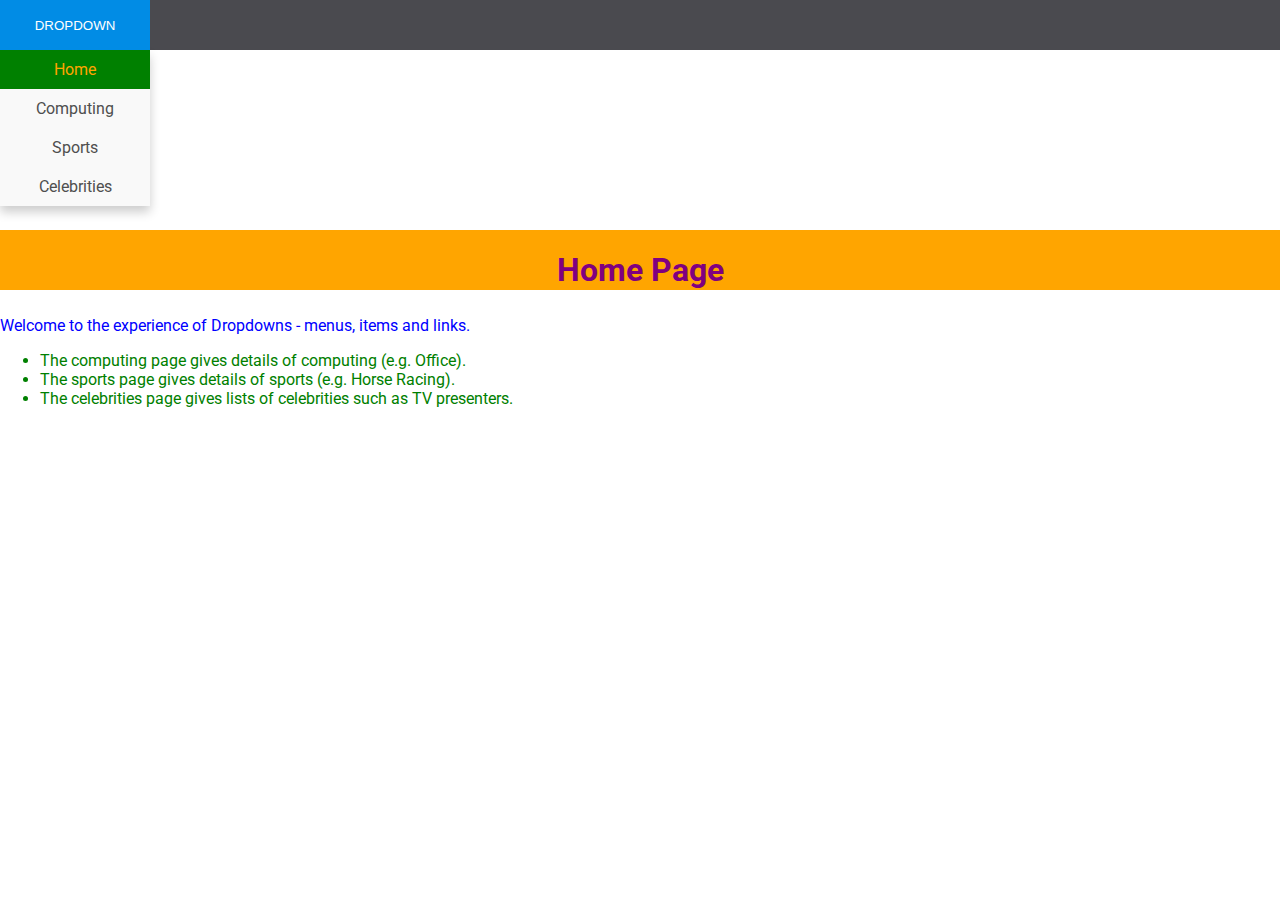
<file: index.html>
<!DOCTYPE html>
<html>
<head>
<meta name="viewport" content="width=device-width, initial-scale=1.0">
<title>Document</title>
<link rel="stylesheet" href="main.css" type="text/css">
</head>
<body>
    <nav class="navDefault">
        <div class="dropdown">
    <button>Dropdown</button>
    <ul class="dropdownMenu">
        <li class="dropdownItem"><a href="index.html" class="dropdownLink active">Home</a></li>
        <li class="dropdownItem"><a href="computing.html" class="dropdownLink">Computing</a></li>
        <li class="dropdownItem"><a href="sports.html" class="dropdownLink">Sports</a></li>
        <li class="dropdownItem"><a href="celebrities.html" class="dropdownLink">Celebrities</a></li>
    </ul>
    </div>
    </nav>
    <main class="main">
        <header class="header">
        <h1>Home Page</h1>
    </header>
    
    <section class="section">
    <p>Welcome to the experience of Dropdowns - menus, items and links.</p>
    <ul>
        <li class="listItem">The computing page gives details of computing (e.g. Office).</li>
        <li class="listItem">The sports page gives details of sports (e.g. Horse Racing).</li>
        <li class="listItem">The celebrities page gives lists of celebrities such as TV presenters.</li>
    </ul>
    </section>
    </main>

    
</body>
</html>
</file>
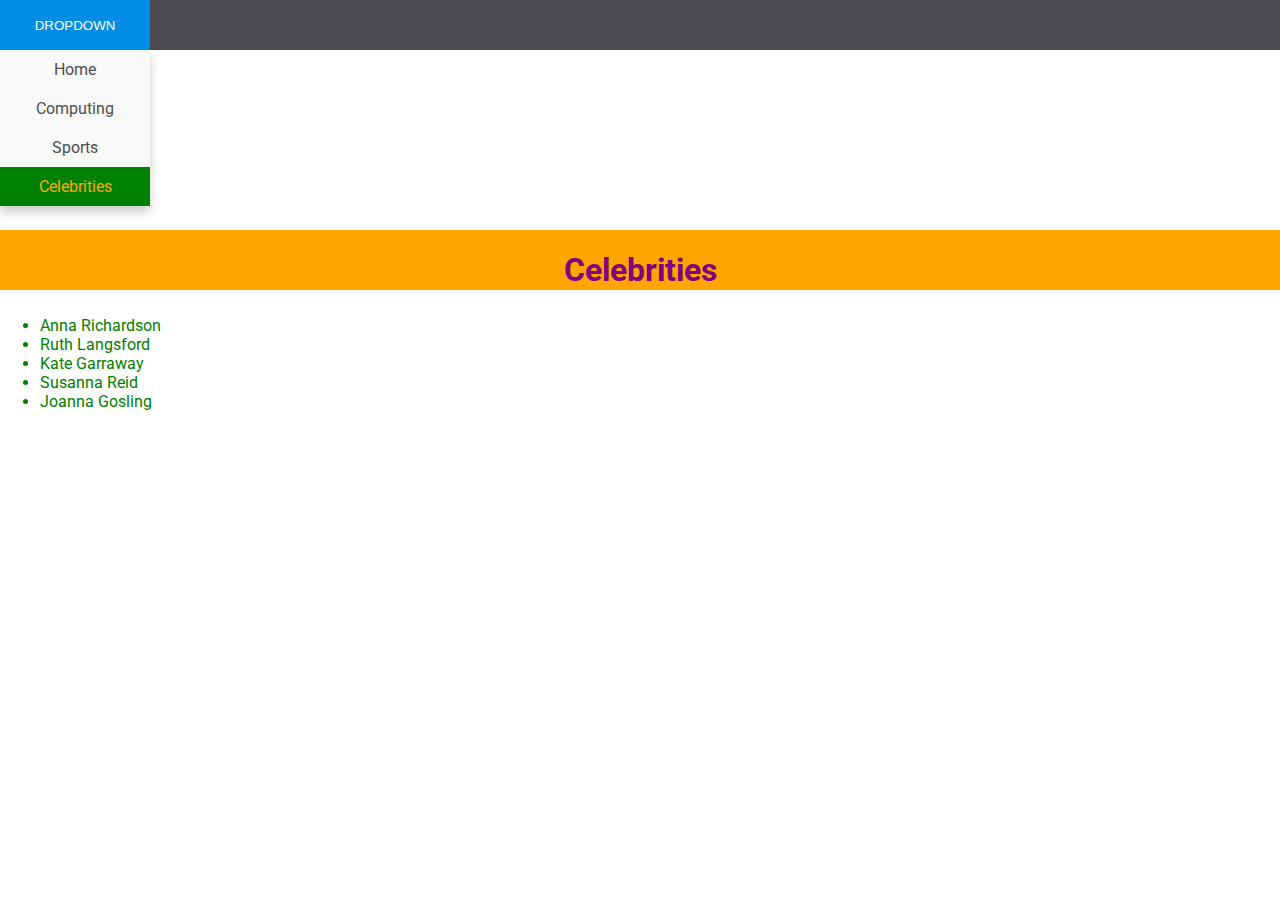
<file: celebrities.html>
<!DOCTYPE html>
<html>
<head>
<meta name="viewport" content="width=device-width, initial-scale=1.0">
<title>Document</title>
<link rel="stylesheet" href="main.css" type="text/css">
</head>
<body>
    <nav class="navDefault">
        <div class="dropdown">
    <button>Dropdown</button>
    <ul class="dropdownMenu">
        <li class="dropdownItem"><a href="index.html" class="dropdownLink">Home</a></li>
        <li class="dropdownItem"><a href="computing.html" class="dropdownLink">Computing</a></li>
        <li class="dropdownItem"><a href="sports.html" class="dropdownLink">Sports</a></li>
        <li class="dropdownItem"><a href="celebrities.html" class="dropdownLink active">Celebrities</a></li>
    </ul>
    </div>
    </nav>
    
    <main class="main">
        <header class="header">
        <h1>Celebrities</h1>
    </header>
    
    <section class="section">
    <ul>
        <li class="listItem">Anna Richardson</li>
        <li class="listItem">Ruth Langsford</li>
        <li class="listItem">Kate Garraway</li>
        <li class="listItem">Susanna Reid</li>
        <li class="listItem">Joanna Gosling</li>
    </ul>
    </section>
    </main>
</body>
</html>
</file>
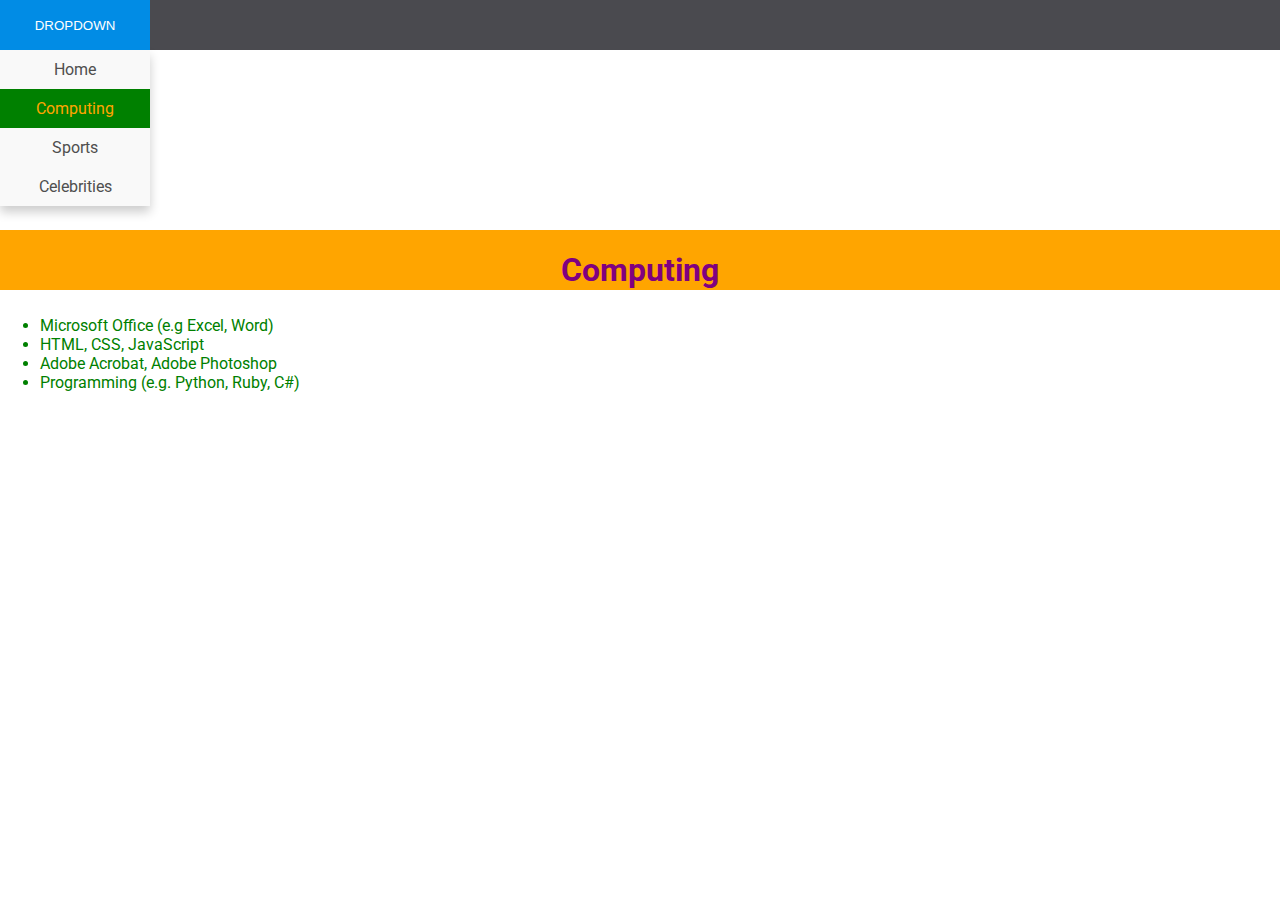
<file: computing.html>
<!DOCTYPE html>
<html>
<head>
<meta name="viewport" content="width=device-width, initial-scale=1.0">
<title>Document</title>
<link rel="stylesheet" href="main.css" type="text/css">
</head>
<body>
    <nav class="navDefault">
        <div class="dropdown">
    <button>Dropdown</button>
    <ul class="dropdownMenu">
        <li class="dropdownItem"><a href="index.html" class="dropdownLink">Home</a></li>
        <li class="dropdownItem"><a href="computing.html" class="dropdownLink active">Computing</a></li>
        <li class="dropdownItem"><a href="sports.html" class="dropdownLink">Sports</a></li>
        <li class="dropdownItem"><a href="celebrities.html" class="dropdownLink">Celebrities</a></li>
    </ul>
    </div>
    </nav>
    <main class="main">
        <header class="header">
        <h1>Computing</h1>
    </header>
    
    <section class="section">
    <ul>
        <li class="listItem">Microsoft Office (e.g Excel, Word)</li>
        <li class="listItem">HTML, CSS, JavaScript</li>
        <li class="listItem">Adobe Acrobat, Adobe Photoshop</li>
        <li class="listItem">Programming (e.g. Python, Ruby, C#)</li>
    </ul>
    </section>
    </main>
</body>
</html>
</file>
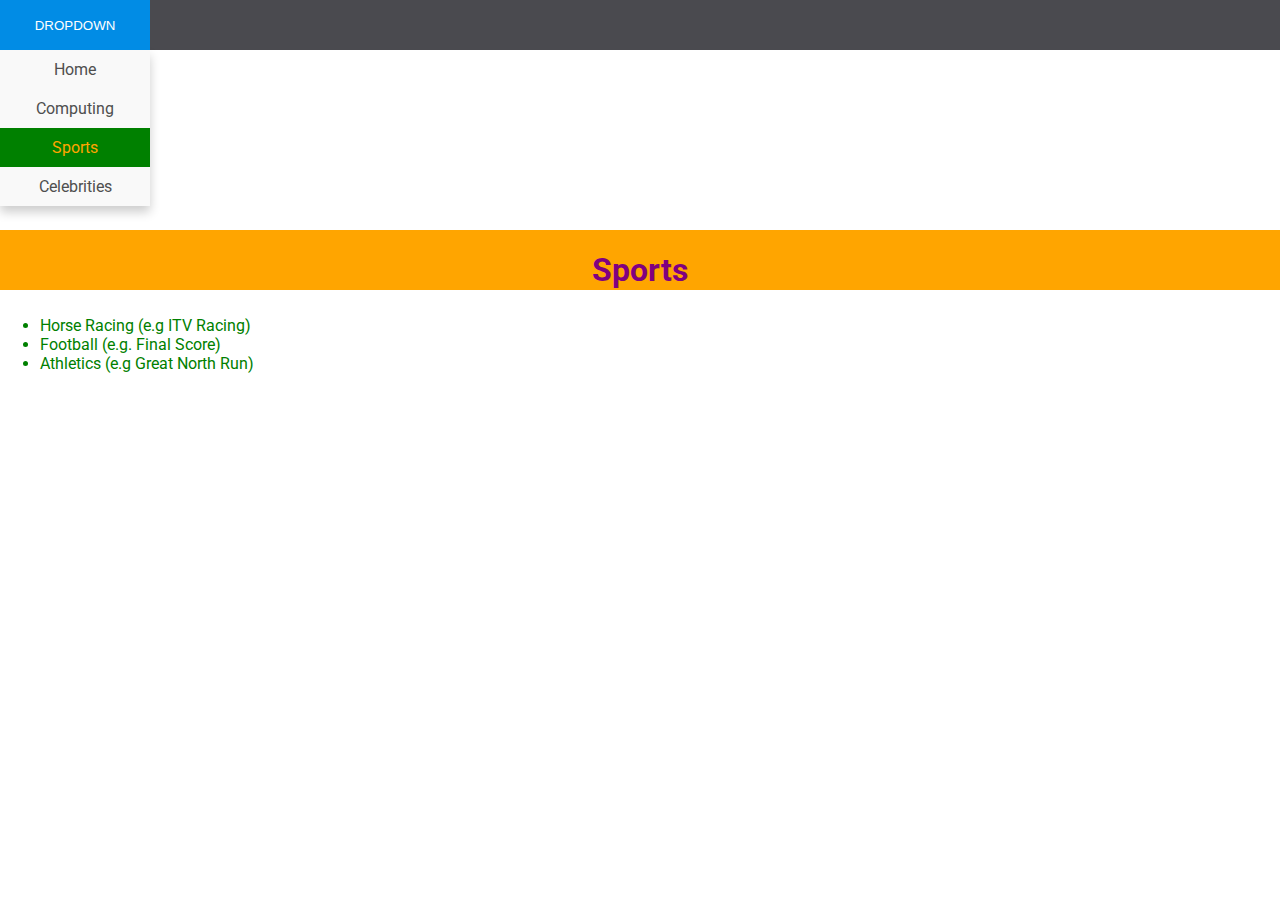
<file: sports.html>
<!DOCTYPE html>
<html>
<head>
<meta name="viewport" content="width=device-width, initial-scale=1.0">
<title>Document</title>
<link rel="stylesheet" href="main.css" type="text/css">
</head>
<body>
    <nav class="navDefault">
        <div class="dropdown">
    <button>Dropdown</button>
    <ul class="dropdownMenu">
        <li class="dropdownItem"><a href="index.html" class="dropdownLink">Home</a></li>
        <li class="dropdownItem"><a href="computing.html" class="dropdownLink">Computing</a></li>
        <li class="dropdownItem"><a href="sports.html" class="dropdownLink active">Sports</a></li>
        <li class="dropdownItem"><a href="celebrities.html" class="dropdownLink">Celebrities</a></li>
    </ul>
    </div>
    </nav>
    <main class="main">
        <header class="header">
        <h1>Sports</h1>
    </header>
    
    <section class="section">
    <ul>
        <li class="listItem">Horse Racing (e.g ITV Racing)</li>
        <li class="listItem">Football (e.g. Final Score)</li>
        <li class="listItem">Athletics (e.g Great North Run)</li>
    </ul>
    </section>
    </main>
    
</body>
</html>
</file>
<file: main.css>
/* Import Fonts */

@import url('https://fonts.googleapis.com/css?family=Roboto');

/* Body and HTML */

body, html {
    height: 100%;
    font-family: "Roboto", Arial, Verdana, sans-serif;
    margin: 0;
}

/* Main */

.main {
    height: 100%;
}

/* Header */

.header {
    position: fixed;
    top: 230px;
    left: 0;
    right: 0;
    height: 60px;
    background-color: orange;
}

/* Section */

.section {
    position: relative;
    top: 300px;
}

/* Navigation */

.navDefault {
    position: fixed;
    top: 0;
    left: 0;
    right: 0;
    background-color: #4a4a4f
}

button {
    border: none;
    background-color: blue;
    width: 150px;
    height: 50px;
    color: white;
    text-transform: uppercase;
    cursor: pointer;
}

.dropdownMenu {
    list-style: none;
    margin: 0;
    position: absolute;
    padding: 0;
    text-align: center;
    left: 0;
    top: 50px;
    right: 0;
    width: 150px;
    box-shadow: 0px 6px 10px rgba(0, 0, 0, 0.2);
    transform: translateY(0);
    transition: transform 1s ease-in-out;
    z-index: -1;
}

/* Dropdown Item */

.dropdownItem {
    font-family: "Roboto", Arial, Verdana, sans-serif;
}

/* Dropdown Links */

.dropdownLink {
    text-decoration: none;
    display: block;
    background-color: #f9f9f9;
    color: #4f4f4f;
    padding: 10px 5px;
    transition: background-color 1s ease-in color 1s ease-in;
}

.active {
    background-color: green;
    color: orange;
}

.dropdownLink:hover:not(.active) {
    background-color: purple;
    color: white;
}

/* Dropdown */

.dropdown {
    width: 150px;
    position: relative;
}

.dropdown:hover button {
    background-color: #018ce5;
}

.dropdown:hover .dropdownMenu {
    transform: translateY(0);
}


/* Heading H1 */

h1 {
    font-family: "Roboto", Arial, Verdana, sans-serif;
    color: purple;
    text-align: center;
}

/* Paragraph */

p {
    font-family: "Roboto", Arial, Verdana, sans-serif;
    color: blue;
}

/* List Items */

.listItem {
    font-family: "Roboto", Arial, Verdana, sans-serif;
    color: green;
}
</file>
